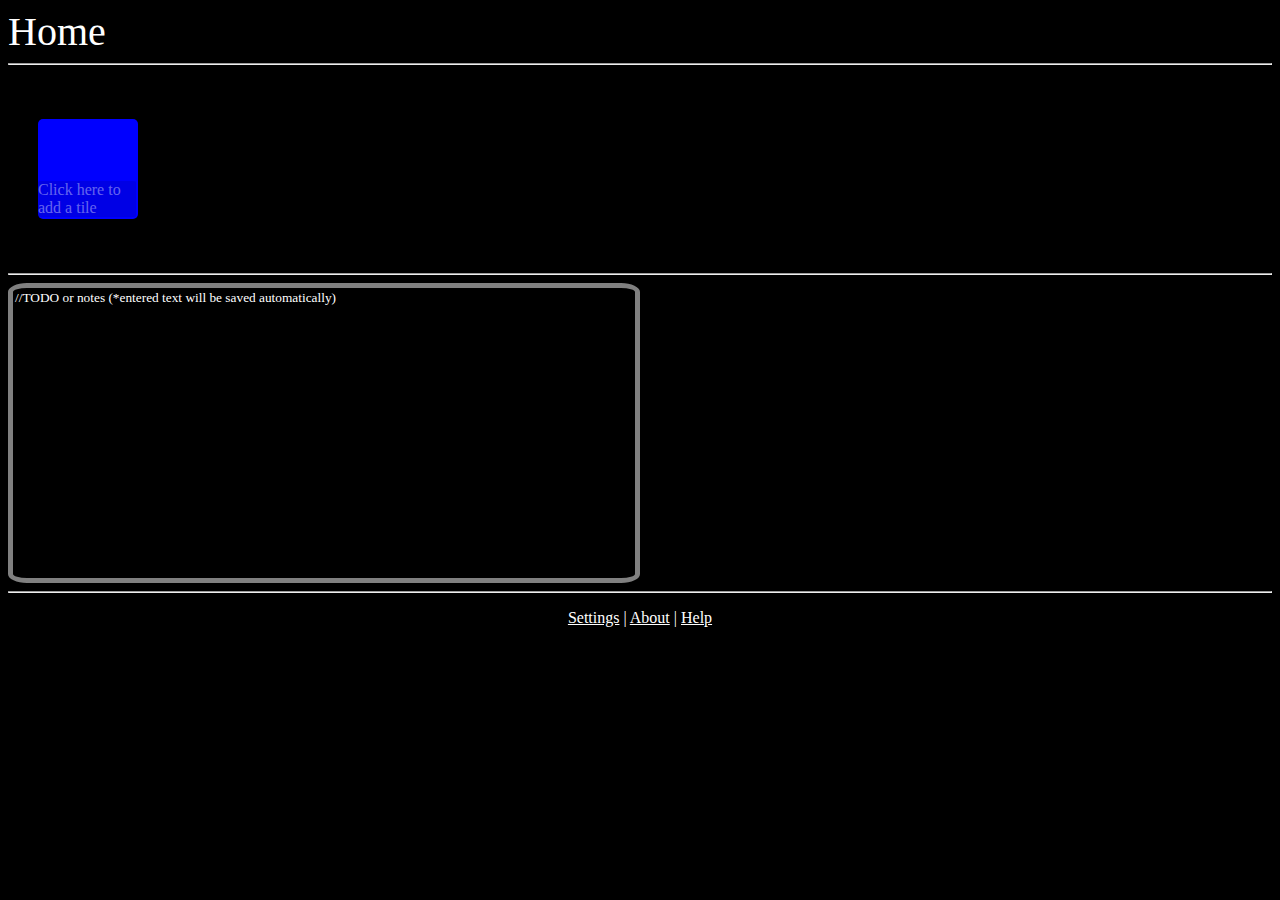
<file: index.html>
<html>
	<head>
		<title>My Home</title>
		<link rel="stylesheet" type="text/css" href="styles/index.css"></link>
		<script src="scripts/index.js"></script>
		<script src="scripts/bgimage.js"></script>
		<script src="scripts/logos.js"></script>
	</head>
	<body>
		<header>
			<div id="logo">Home</div>
			<span id="timeDisplay"></span>
			<hr/>
		</header>		
		
		<!-- links container section -->
		<div class="links-container">
			<div class="scroll-btn" id="sb-left"></div>
			<ul id="links-list">
				<!-- links will be added from JavaScript -->
				<!-- Example:	<li>
									<a class="link" href="http://www.facebook.com">
										<div class="link-div"><span class="link-text">Facebook</span><div>
									</a>
								</li> -->
			</ul>
			<div class="scroll-btn" id="sb-right"></div>
		</div>
		<hr/>
		<!-- notes or TODO section -->
		<div id="task-container">
			<div id="notes"><textarea type="text" id="todo-input"></textarea></div>
			<div></div>
		</div>
		
		<hr/>				
		<footer id="footer">
			<p id="footer-links"><a href="settings.html" id="settings-link">Settings</a> | <a href="#" id="about-link">About</a> | <a href="#" id="help-link">Help</a></p>
		</footer>
	</body>
</html>
</file>
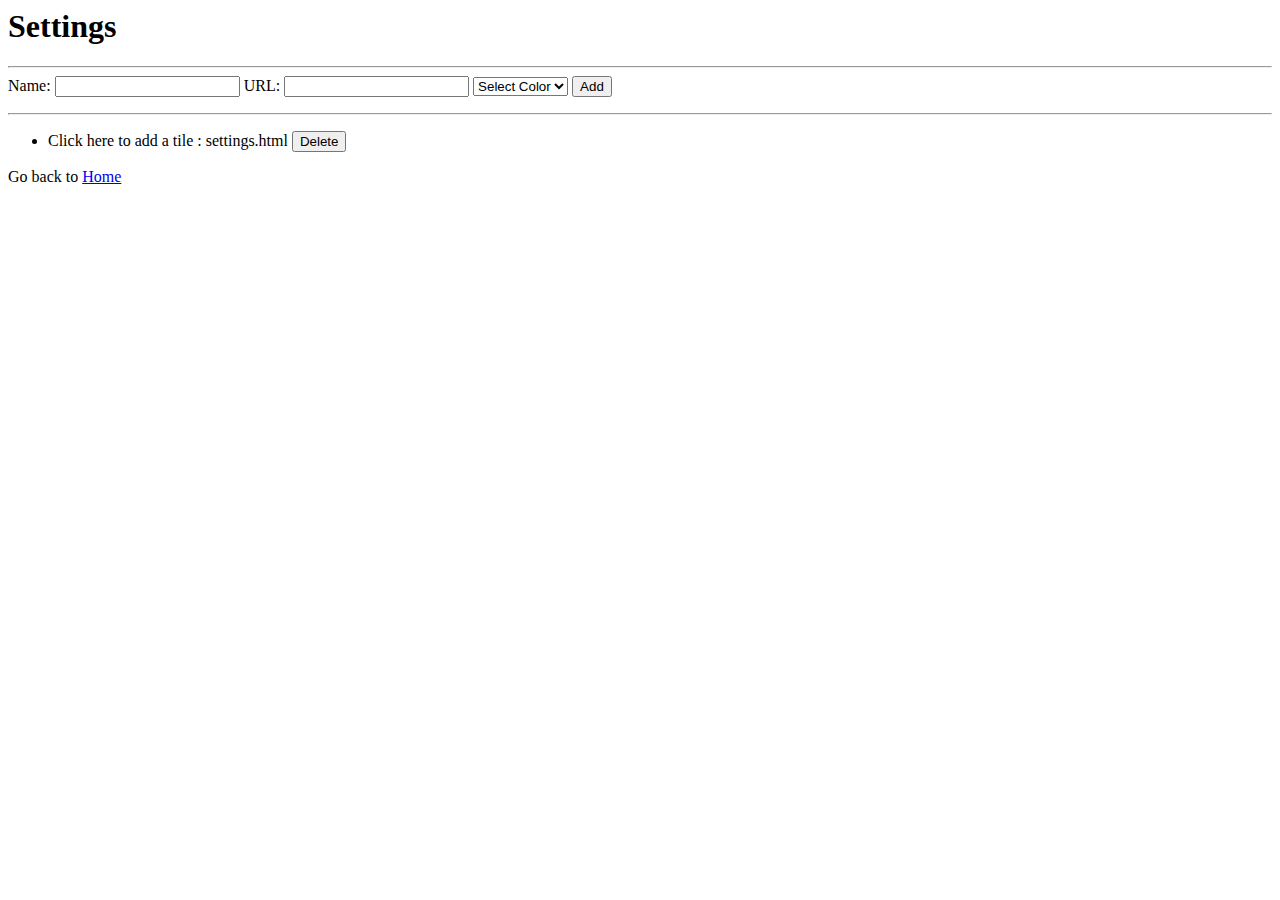
<file: settings.html>
<html>
	<head>
		<title>My Home - Settings</title>
		<script src="scripts/index.js"></script>
        <script src="scripts/settings.js"></script>
	</head>
	<body>
		<header>
			<h1 id="settingsHead">Settings</h1>
		</header>
		<hr/>
		<!--For New bookmark-->
        <form id="addNewUrl" onsubmit="addNewUrl()">
            <label for="name">Name:</label>
            <input type="text" name="name"/>
            <label for="url">URL:</label>
            <input type="text" name="url"/>
			<select name="bgColor">
				<option>Select Color</option>
				<option value="blue">Blue</option>
				<option value="red">Red</option>
				<option value="green">Green</option>
				<option value="yellow">Yellow</option>
				<option value="orange">Orange</option>
			</select>
            <input type="submit" value="Add"/>
        </form>
		<!--For Deleting or Editing Existing-->
		<hr>
		<ul id="all_links">

		</ul>
        
		<footer>
			<p>Go back to <a href="index.html">Home</a></p>
		</footer>
	</body>
</html>
</file>
<file: styles/index.css>
/* main */

html{
	background-color: black;
	background-repeat: no-repeat;
    background-size: 100%;
}

/* END - main */


/*Header Section*/

header{
	font-family: cursive;
	color: white;
	background: rgba(0,0,0,0.2);
}

#logo{
	font-size:  40px;
	display: inline;
}

#timeDisplay{
	font-size: 20px;
	float: right;
}


/*END - Header Section*/

/*Body*/

	/*Link list*/

		.links-container{
			width: 100%;
			overflow: hidden;
			position: relative
		}
		
		.scroll-btn{
			width: 50px;
			height: 160px;
			position: absolute;
			padding-bottom: 20px;
			padding-top: 20px;
		}
		
		#sb-left{
			float: left;
		}
		
		#sb-right{
			right: 0;
			top: 0;
		}
		
		.scroll-btn:hover{
			background: rgba(255,255,255,0.4);
		}
		
		#links-list{
			width: 100%;
		}

	/*END - Link list*/

	/*Link*/
	#links-list{
		padding: 20px;
		display: inline-flex;
	}

	.link-item{
		display: block;
		margin:10px;
		position: relative;
	}

	.link{
		text-decoration: none;
		font-family: cursive;
		color: white;
	}

	.link-div{
		height: 100px;
		width: 100px;
		background-color: blue;
		border-radius: 5%;
		background-repeat: no-repeat;
		background-size: cover;
	}

	.link-text{
		position: absolute;
		bottom: 2px;
		right: 2px;
		background: rgba(0,0,0,0.1);
		border-radius: 3%;
		color: rgba(255,255,255,0.4);
	}
	
	.link-text:hover{
		background: rgba(0,0,0,0.2);
		color: rgba(255,255,255,1);
	}
	/*END - Link*/
	
	/* task container */
	#task-container{
		width: 100%;
		height: 300px;
	}
	
	#notes{
		width: 50%;
	}
	
	#todo-input{
		width: 100%;
		height: 100%;
		background: rgba(0,0,0,0.4);
		color: white;
		font-family: cursive;
		border: 5px solid grey;
		border-radius: 3%;
		resize: none;
	}
	/* END - task-container */
	

/*END - Body*/

/* footer */

#footer{
	background: rgba(0,0,0,0.4);
	color: white;
	font-family: cursive;
}

#footer-links{
	text-align: center;
}

#settings-link,#about-link,#help-link{
	color: white;
}

/* END - footer */
</file>
